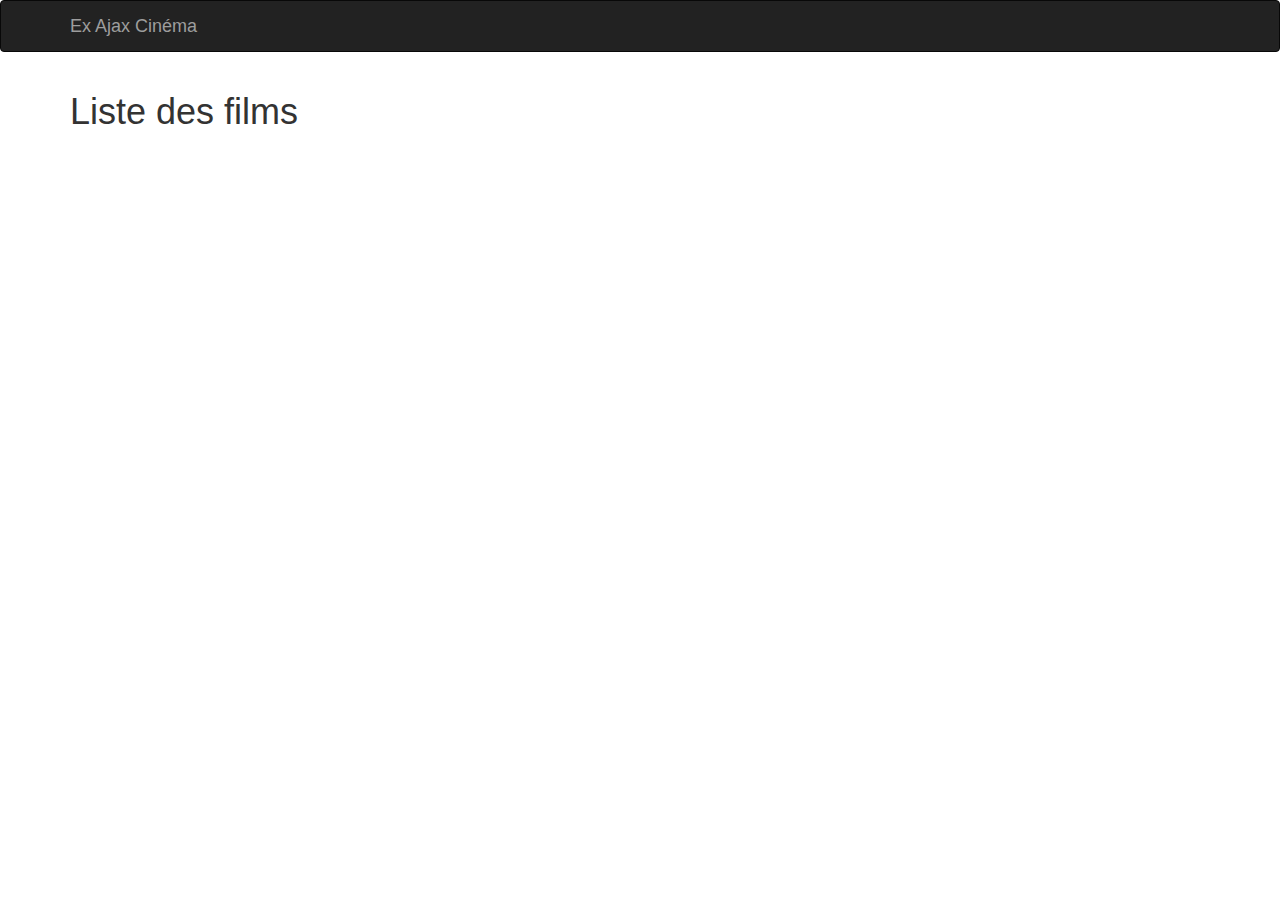
<file: exajax/index.html>
<!doctype html>
<html class="no-js" lang="fr">
    <head>
        <meta charset="utf-8">
        <meta http-equiv="X-UA-Compatible" content="IE=edge,chrome=1">
        <title>Ex Ajax Cinéma</title>
        <meta name="description" content="">
        <meta name="viewport" content="width=device-width, initial-scale=1">

        <link rel="stylesheet" href="css/bootstrap.min.css">
        <link rel="stylesheet" href="css/main.css">
    </head>
    <body>
        <nav class="navbar navbar-inverse" role="navigation">
          <div class="container">
            <div class="navbar-header">
              <a class="navbar-brand" href="#">Ex Ajax Cinéma</a>
            </div>
          </div>
        </nav>
        
        <div class="container">
            <h1>Liste des films</h1>
        </div>

        <script src="//ajax.googleapis.com/ajax/libs/jquery/1.11.2/jquery.min.js"></script>
        <script>window.jQuery || document.write('<script src="js/vendor/jquery-1.11.2.min.js"><\/script>')</script>

        <script src="js/vendor/bootstrap.min.js"></script>
        <script src="js/main.js"></script>
    </body>
</html>
</file>
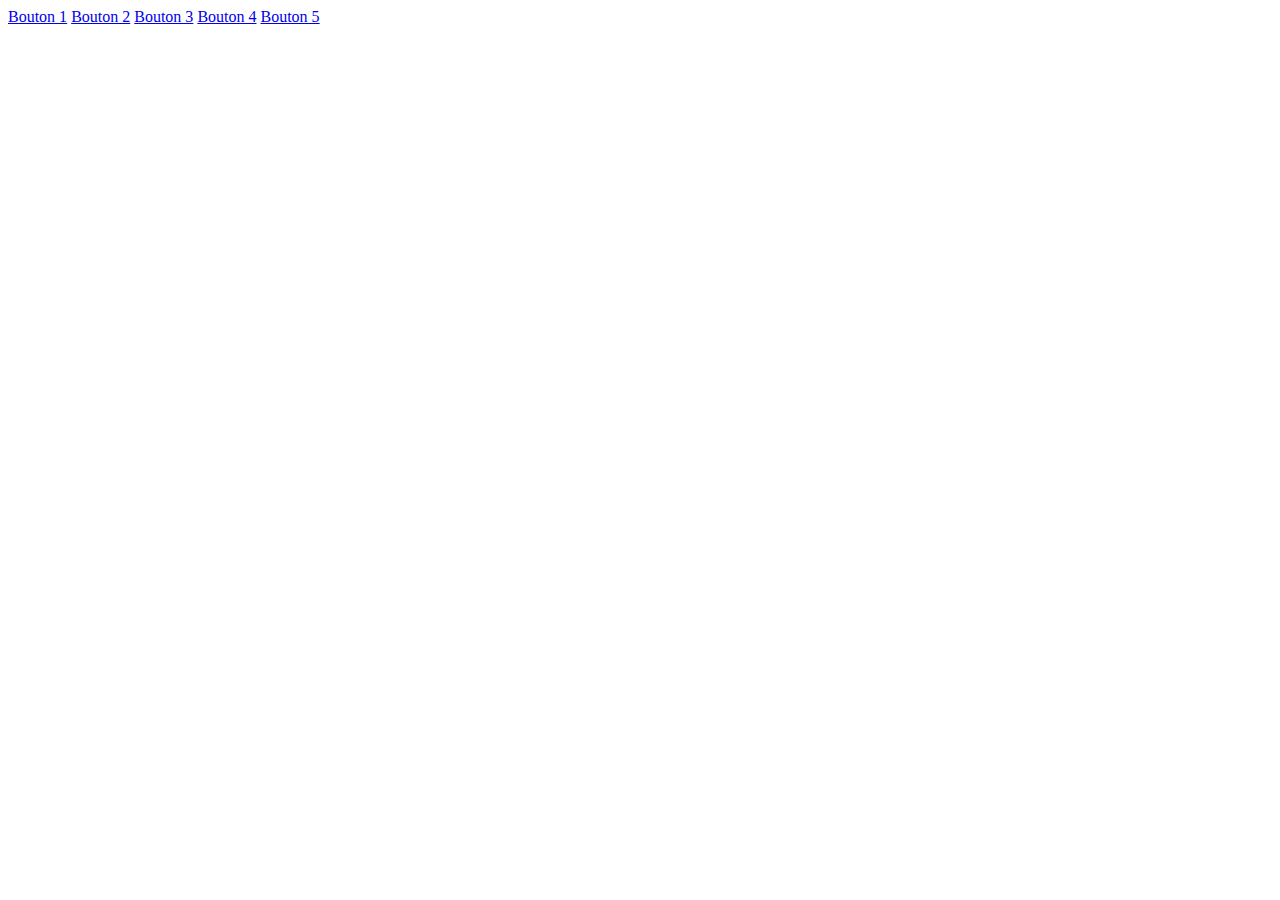
<file: jquery/exercice1/index.html>
<!DOCTYPE html>
<html>
    <head>
        <meta http-equiv="Content-Type" content="text/html; charset=windows-1252">
        <title>Exercice 1 - jQuery</title>
    </head>
    <body>
        <a href="#" class="button" id="bouton1">Bouton 1</a>
        <a href="#" class="button" id="bouton2">Bouton 2</a>
        <a href="#" class="button" id="bouton3">Bouton 3</a>
        <a href="#" class="button" id="bouton4">Bouton 4</a>
        <a href="#" class="button" id="bouton5">Bouton 5</a>

        <div id="rectangle"></div>
    </body>
</html>
</file>
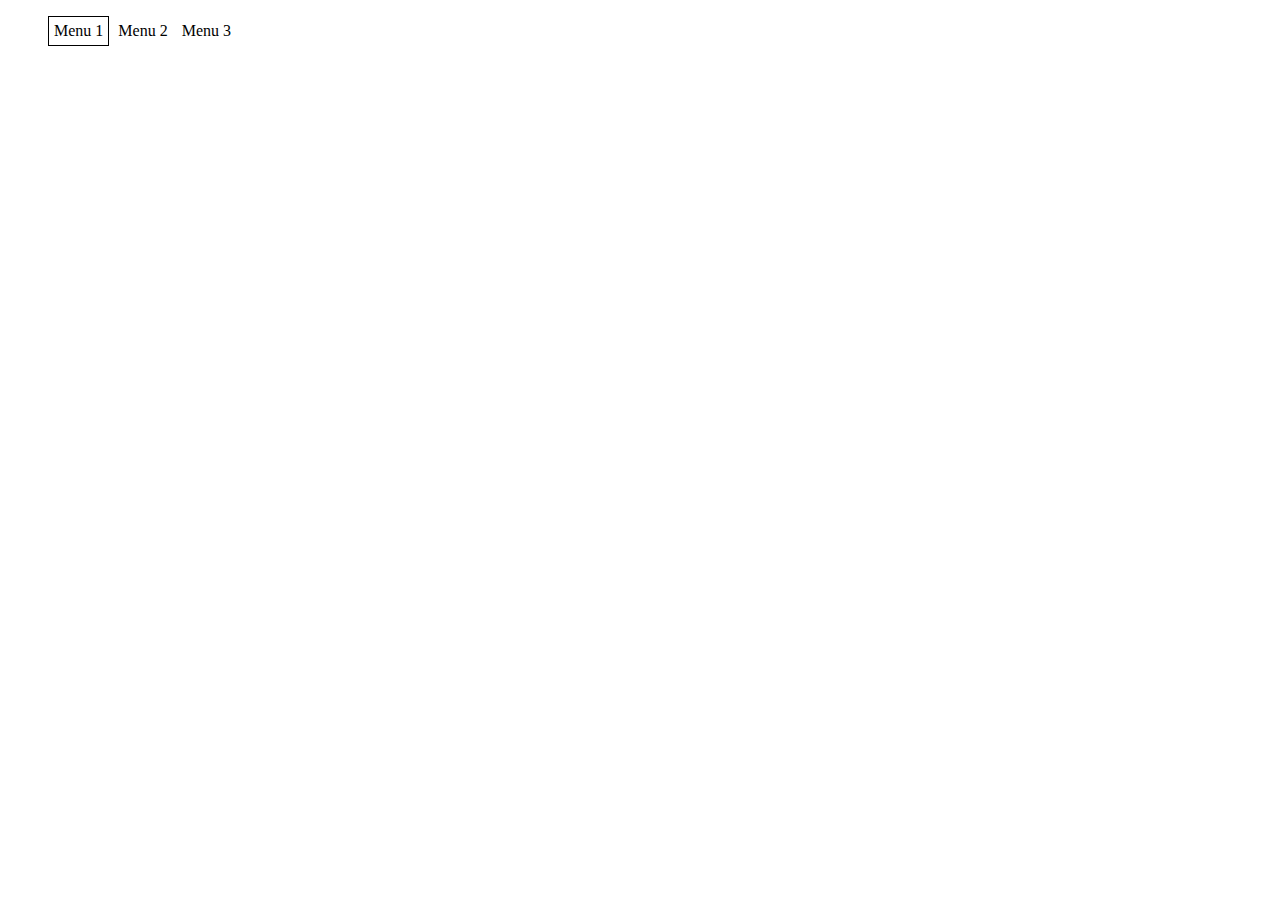
<file: jquery/exercice2/index.html>
<!DOCTYPE html>
<html>
    <head>

        <meta charset="utf-8"/>
        <link rel="stylesheet" href="css/main.css">
        <title>Exercice 2 - jQuery</title>
    </head>
    <body>
        <nav>
            <ul>
                <li class="active">Menu 1</li>
                <li>Menu 2</li>
                <li>Menu 3</li>
            </ul>
        </nav>

        <div class="article" id="tab1">
            <h2>Contenu 1</h2>
            <p>Lorem ipsum ...</p>
        </div>
        <div class="article" id="tab2">
            <h2>Contenu 2</h2>
            <p>Lorem ipsum ...</p>
        </div>
        <div class="article" id="tab3">
            <h2>Contenu 3</h2>
            <p>Lorem ipsum ...</p>
        </div>
        <script src="js/jquery.min.js"></script>
        <script src="js/main.js"></script>
    </body>
</html>
</file>
<file: exajax/css/main.css>
/* ==========================================================================
   Author's custom styles
   ========================================================================== */

.thumbnail {
    border: 0;
    box-shadow: none;
}

.thumbnail .caption {
    border-radius: 6px;
    color: white;
    background-color: cadetblue;
    padding: 9px 15px;
}

.cooling, .energizing {
    position: absolute;
    right: 10%;
    width: 22px;
    top: 10%;
}
</file>
<file: jquery/exercice2/css/main.css>
li {
    display: inline-block;
    padding: 5px;
    cursor: pointer;
}
li.active {
    border: 1px solid;
    cursor: default;
}
.article {
    display: none;
}
</file>
